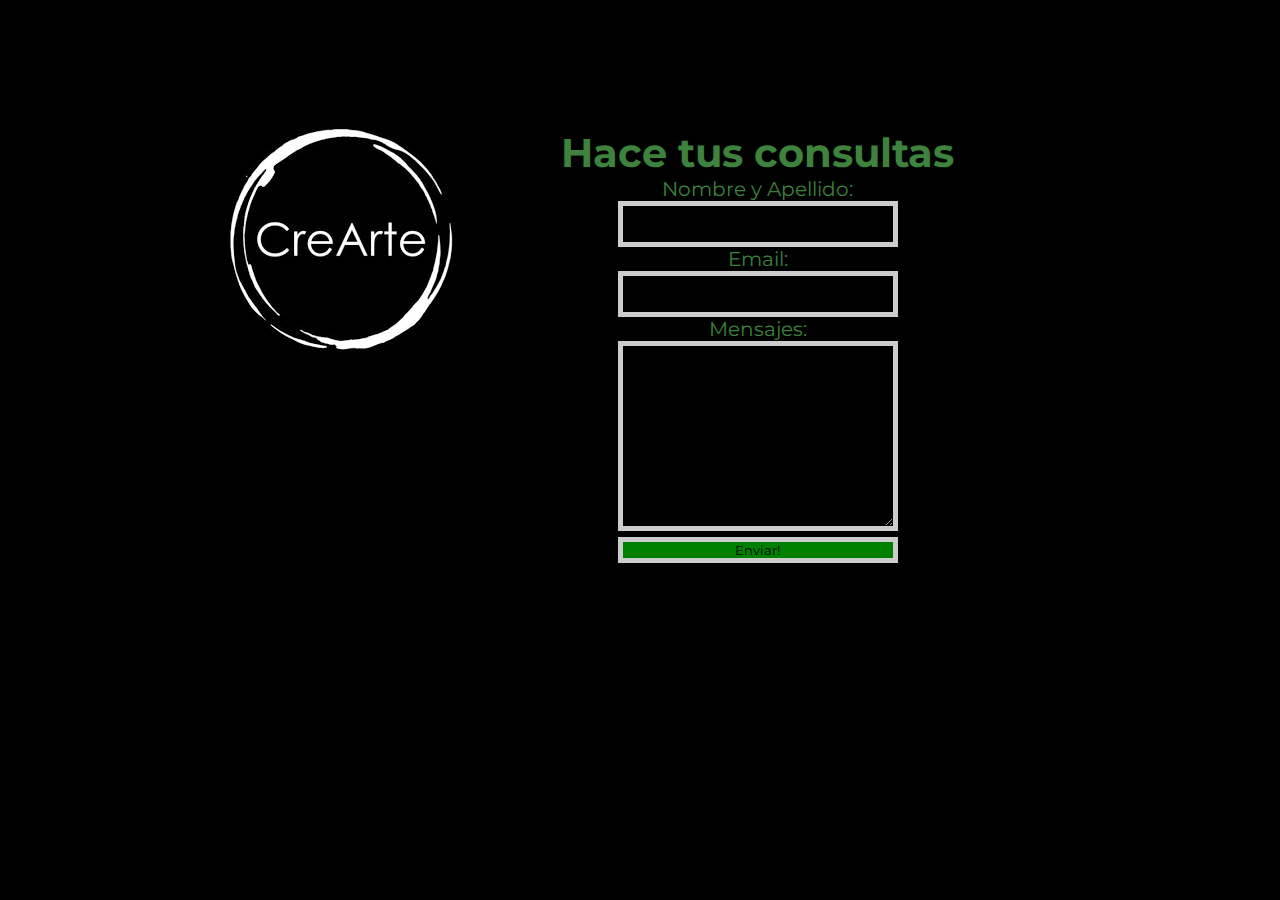
<file: pages/formulario.html>
<!DOCTYPE html>
<html lang="es">
    <head>
       <meta charset="UTF-8">
       <meta name="viewport" content="width=device-width, initial-scale=1.0">
       <title>Formulario</title>
       <link rel="stylesheet" href="../asset/css/formulario.css">
       <link rel="shortcut icon" href="..asset/media/imagenes/imageninicial1.jpg">

    </head>
   
    <body>
      
      <main class="contenedor">
        <section class="formulario">

          <div class="container">
            <a href="../index.html">
                <img class="imagenInicial1" src="../asset/media/imagenes/imageninicial1.jpg">
            </a>
          </div>

          <div class="formSec">

            <form action="https://sheetdb.io/api/v1/swbypo2ko8wyt" method="POST" id="sheetdb-form">
                <h1>Hace tus consultas</h1>
    
                  <div class="form">
                    <label for="name">Nombre y Apellido:</label>   
                    <div id="error-name"></div>
                    <input type="text" id="name" name="data[name]" class="claseFormulario" onkeyup="validate()"/>
                  </div>
    
                  <div class="form">
                    <label for="email">Email:</label>
                    <div id="error-email"></div>
                    <input type="email" id="email" name="data[email]" class="claseFormulario"  onkeyup="validate()"/>
                  </div>
    
                  <div class="form">
                    <label for="comentario">Mensajes:</label>
                    <div id="error-comentario"></div>
                    <textarea id="comentario" name="data[comentario]" rows="10" class="claseFormulario"  onkeyup="validate()"></textarea>
                  </div>
                
                 
                  <div class="enviar1">
                    <button type="submit" id="submit" class="enviar">Enviar!</button>
                  </div>
    
              </form>


          </div>



        </section>

        
      </main> 
    
 
      <script src="../asset/js/form.js"></script>
    </body>
</html>
</file>
<file: asset/css/formulario.css>
@import url('https://fonts.googleapis.com/css2?family=Autour+One&family=Lavishly+Yours&family=Montserrat:ital,wght@1,700&display=swap');



*{
    background: #000000;  /* fallback for old browsers */
    margin: 0;
    padding: 0;
    box-sizing: border-box;
    list-style: none;
   
}

body{
    background-color: black;
}

.formulario{

    display:flex;
    height: 100vh;
    padding: 10%;
    gap: 10px;
    flex-wrap: wrap;
    font-size: 30px;
    text-align: center;
    position: relative;
    

  
}

.container {

    position: relative;
    left: 10%;
}


.formSec{
    font-family: 'Autour One', cursive;
    font-family: 'Lavishly Yours', cursive;
    font-family: 'Montserrat', sans-serif;
    flex: 50%; 
    font-size: 20px;
    color: rgb(61, 130, 61);
    border-radius: 3px rgb(87, 128, 0);
    
    

}

input, textarea{
    font-family: 'Autour One', cursive;
    font-family: 'Lavishly Yours', cursive;
    font-family: 'Montserrat', sans-serif;
    border: 0;
    outline: none;
    color: aliceblue;

}

.claseFormulario{
    border: solid 5px #ccc;
    padding: 10px;
    width: 280px;
    background-color: black;

}

.claseFormulario:focus{
    border-color: green;
}

.enviar{
    width: 280px;
    border: solid 5px #ccc;
    font-family: 'Autour One', cursive;
    font-family: 'Lavishly Yours', cursive;
    font-family: 'Montserrat', sans-serif;

}

.enviar1{
    font-family: 'Autour One', cursive;
    font-family: 'Lavishly Yours', cursive;
    font-family: 'Montserrat', sans-serif;
    text-align: center;
}



.imagenInicial1{

    animation:girar 7s linear infinite;
    

}

@keyframes girar {
    form {
        transform: rotateY(180deg);
    }
    to{
        transform: rotateY(360deg);

    }
}

button{
    background-color:  green;
}
</file>
